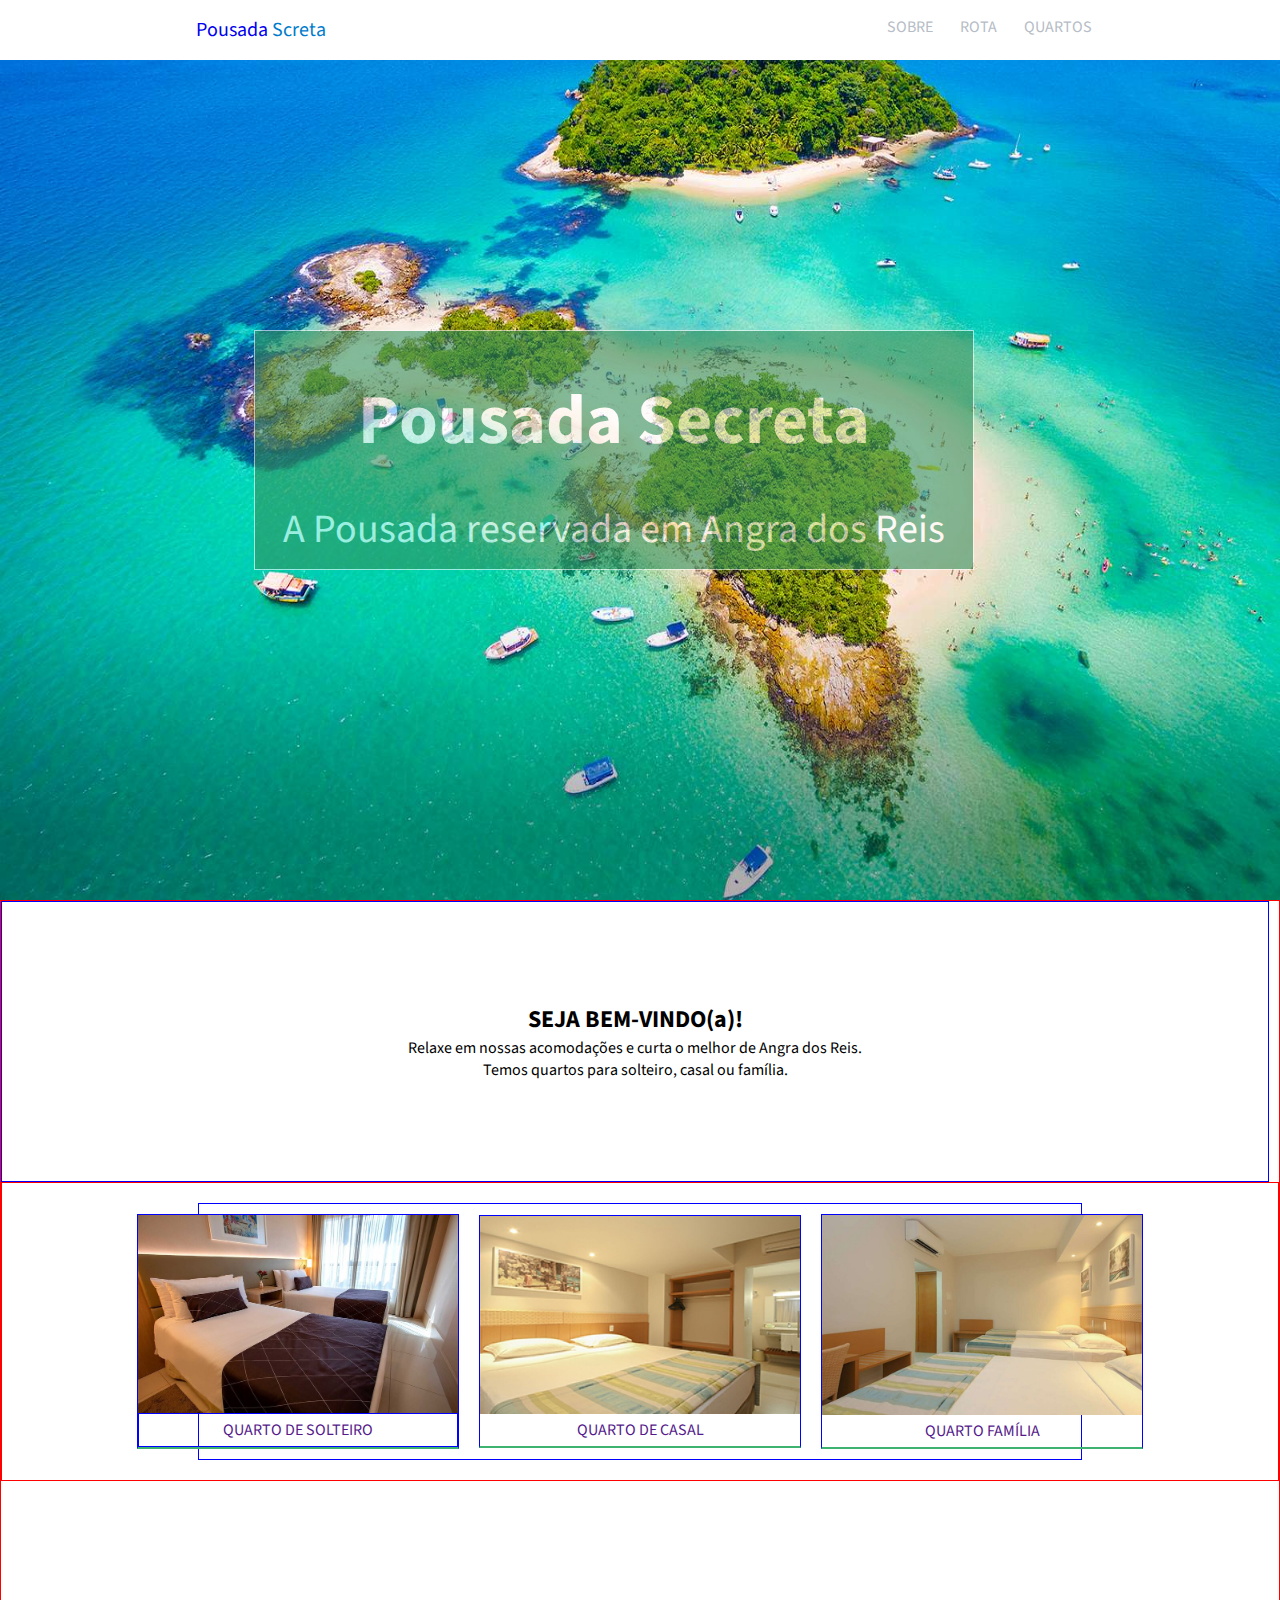
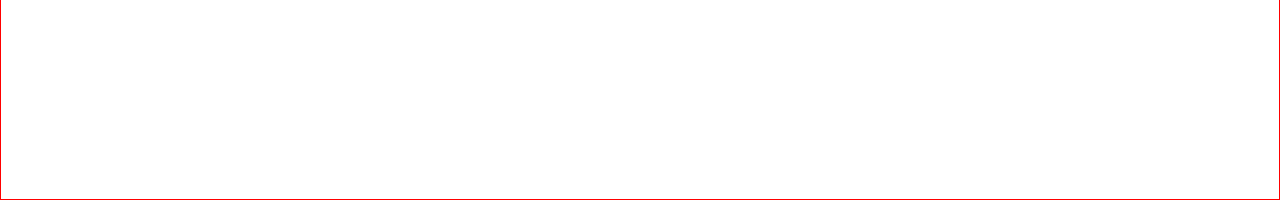
<file: index.html>
<!DOCTYPE html>
<html lang="en">
<head>
    <meta charset="UTF-8">
    <meta http-equiv="X-UA-Compatible" content="IE=edge">
    <meta name="viewport" content="width=device-width, initial-scale=1.0">
    <title>Pousada Secreta</title>

    <!--Estilo customizado CSS-->
    <link rel="stylesheet" type="text/css" href="css/estilo.css">

    <link href="https://fonts.googleapis.com/css2?family=Source+Sans+Pro:ital,wght@0,200;0,300;0,400;0,600;0,700;0,900;1,200;1,300;1,400;1,600;1,700;1,900&display=swap" rel="stylesheet">


</head>
<body>
    <div class="topo">
        <div class="nv-principal">
            <div class="texto-logo">
                <a href="index.html">Pousada <span>Screta</span></a>
            </div>
            <div class="navegacao">
                <a href="#sobre">SOBRE</a>
                <a href="#rota">ROTA</a>
                <a href="#quartos">QUARTOS</a>
            </div>
        </div>
    </div>
    <div class="conteudo-principal">
        <div class="container-banner">
            <!--aqui terá uma imagem de fundo-->
            <div class="texto-banner">
                <h1>Pousada Secreta</h1>
                <p>A Pousada reservada em Angra dos Reis</p>
            </div>
        </div>
        <div class="container-apresentacao-pousada marcador-container">
            <div class="container-texto-apresentacao marcador">
                <h2>SEJA BEM-VINDO(a)!</h2>
                <p>Relaxe em nossas acomodações e curta o melhor de Angra dos Reis.</p>
                <p>Temos quartos para solteiro, casal ou família.</p>
            </div>
            <div class="container-imagem marcador-container">
                <div class="imagens marcador">
                    <div class="img-1 marcador">
                        <img src="assets/quarto-solteiro1.jpg" alt="" title="">
                        <a href="" class="marcador">QUARTO DE SOLTEIRO</a>
                    </div>
                    <div class="img-2 marcador">
                        <img src="assets/quarto-casal1.jpg" alt="" title="">
                        <a href="" >QUARTO DE CASAL</a>
                    </div>
                    <div class="img-3 marcador">
                        <img src="assets/quarto-familia1.jpg" alt="" title="">
                        <a href="">QUARTO FAMÍLIA</a>
                    </div>
                    </div>
            </div>
        </div>
        <!--removi aqui-->
       
    </div>
</body>
</html>
</file>
<file: css/estilo.css>
*{
    margin: 0;
    padding: 0;
    box-sizing: border-box;
    font-family: 'Source Sans Pro', sans-serif;
}

body{
    overflow-x: hidden;
}

.marcador-container{
    border: 1px solid red;
}

.marcador{
    border: 1px solid blue;
}


.conteudo-principal{
    width: 100vw;
    height: 100vh;
}


/*área topo*/
.topo{
    width: 100vw;
    background-color: #fff;
    position: fixed;
    z-index: 1;
}


.nv-principal{
    width: 100%;
    height: 100%;
    display: flex;
    flex-direction: row;
    justify-content: space-between;
    padding: 16px 28px 16px 6px;
}

.texto-logo{
    margin-left: 190px;
}

.navegacao{
    margin-right: 160px;
}

.navegacao a, .texto-logo a{
    text-decoration: none;
    
}


.texto-logo a{
    font-size: 20px;
}

.texto-logo span{
    color: #007BCB;
}

.navegacao a{
    font-size: 16px;
    margin-left: 24px;
    color: #B6BCC6;
}

/*Área banner*/
.container-banner{
    width: 100%;
    height: 100%;
    background-image: url(../assets/img-fundo.jpg);
    background-size: 100% 100%;
    position: relative;
}

.texto-banner:first-of-type{
    width: 720px;
    height: 240px;
    background-color: #33915D;
    opacity: 0.6;
    position: absolute;
    top: 50%;
    left: 48%;
    transform: translate(-50%, -50%);
    text-align: center;
    padding: 40px 0;
    box-sizing: border-box;
    border: 1px solid #fff;
    color: #ffffff;
}

.texto-banner h1:first-of-type{
    font-size: 70px;
    opacity: 1;
    
}

.texto-banner p:first-of-type{
    margin-top: 30px;
    font-size: 40px;
    opacity: 1;
    
}

/*Área apresentação*/
.container-apresentacao-pousada{
    width: 100vw;
    height: 100vh;
    margin: 0;
}

.container-apresentacao-pousada .container-texto-apresentacao{
    width: calc(100% - 10px);
    padding: 100px 0;
    margin: 0;
    text-align: center;
}

.container-apresentacao-pousada .imagens{
    width: calc(70% - 10px);
    padding: 10px;
    margin: 0;
    display: flex;
    flex-direction: row;
    align-items: center;
    justify-content: center;
}


.container-texto-apresentacao{
    width: 100%;
    margin: 0;
}

/*área imagem principal*/
.container-imagem{
    display: flex;
    align-items: center;
    justify-content: center;
    padding: 20px 0;
}

.imagens{
    display: flex;
    justify-content: space-evenly;
    flex-direction: row;
    padding: 10px;
}

.img-1, .img-2, .img-3{
    display: flex;
    align-items: center;
    justify-content: center;
    flex-direction: column;
   margin: 0 10px;
   width: calc(100% - 20px);
   border-bottom: 2px solid #3CB371	;
}

.img-1 img:first-child, .img-2 img:first-child, .img-3 img:first-child{
    display: flex;
    flex-direction: column;
    align-items: center;
    justify-content: center;
    width: 320px;
}

.img-1 a, .img-2 a, .img-3 a{
    width: 100%;
    text-decoration: none;
    text-align: center;
    padding: 5px 0;
}
</file>
